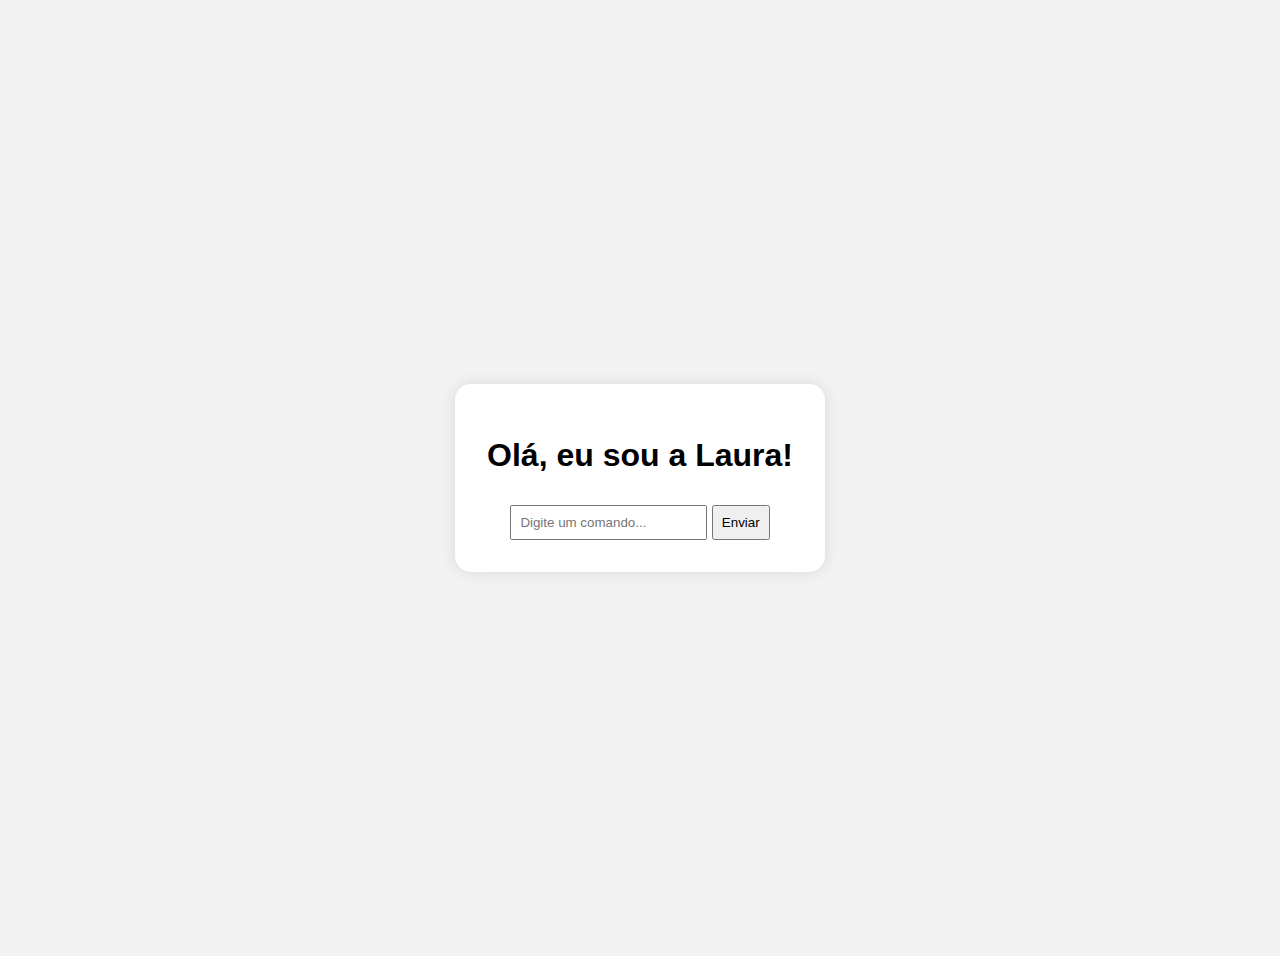
<file: index.html>
<!DOCTYPE html>
<html lang="pt-br">
<head>
  <meta charset="UTF-8" />
  <meta name="viewport" content="width=device-width, initial-scale=1.0"/>
  <title>Assistente Laura</title>
  <link rel="stylesheet" href="style.css" />
</head>
<body>
  <main>
    <h1>Olá, eu sou a Laura!</h1>
    <input type="text" id="userInput" placeholder="Digite um comando..." />
    <button onclick="enviarComando()">Enviar</button>
    <div id="resposta"></div>
  </main>
  <script src="app.js"></script>
</body>
</html>
</file>
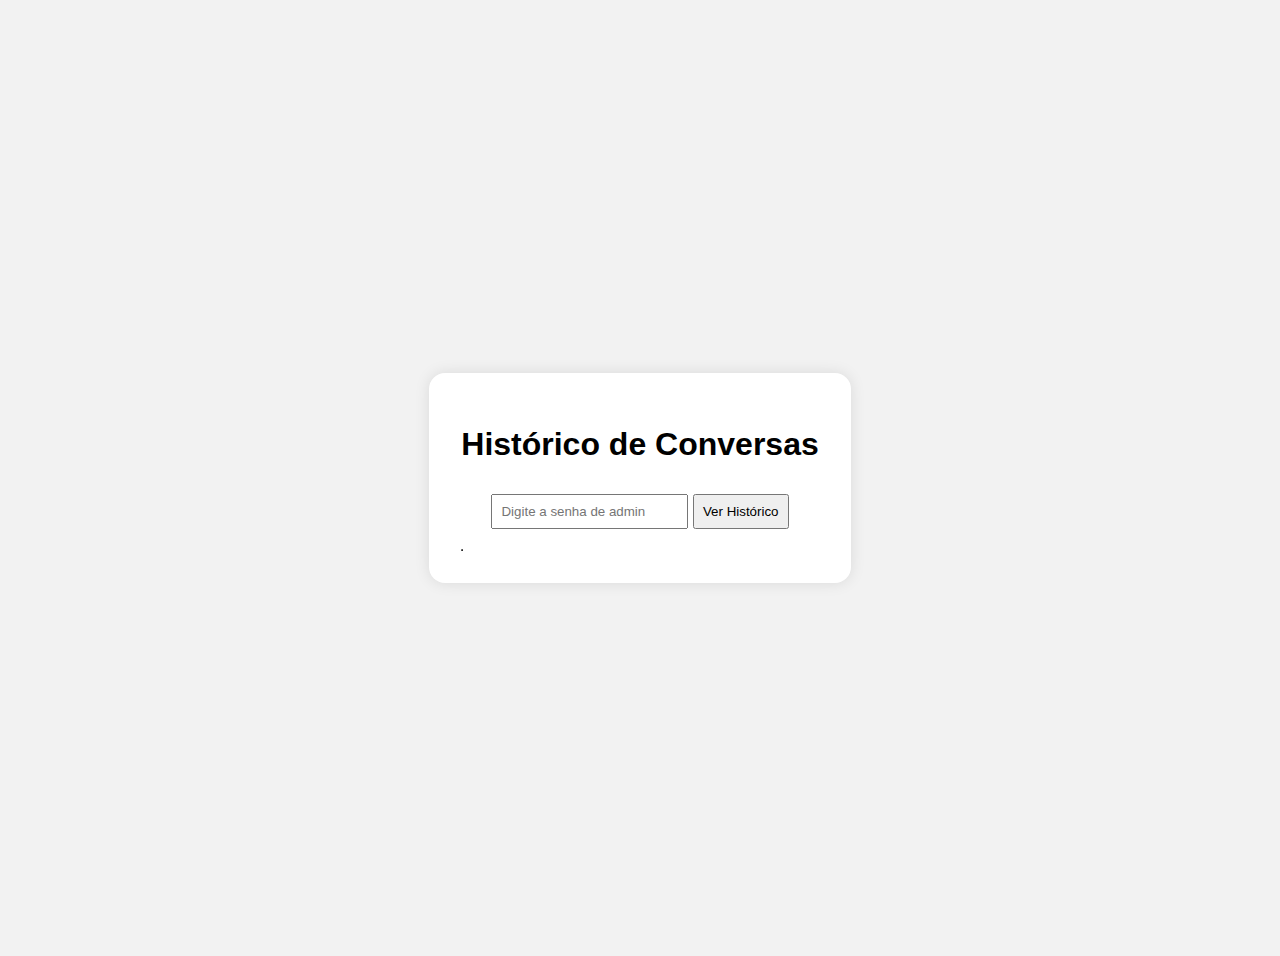
<file: admin.html>
<!DOCTYPE html>
<html lang="pt-br">
<head>
  <meta charset="UTF-8">
  <title>Painel da Laura</title>
  <link rel="stylesheet" href="style.css">
</head>
<body>
  <main>
    <h1>Histórico de Conversas</h1>
    <input type="password" id="senha" placeholder="Digite a senha de admin" />
    <button onclick="carregar()">Ver Histórico</button>
    <table border="1" id="tabela" style="margin-top:20px;"></table>
  </main>
  <script>
    async function carregar() {
      const senha = document.getElementById('senha').value;
      if (senha !== "laura2025") return alert("Senha incorreta!");
      const res = await fetch("https://laura-backend-3vc0.onrender.com/historico");
      const dados = await res.json();
      const tabela = document.getElementById('tabela');
      tabela.innerHTML = "<tr><th>Mensagem</th><th>Resposta</th><th>Data</th></tr>";
      dados.forEach(l => {
        tabela.innerHTML += `<tr><td>${l.mensagem}</td><td>${l.resposta}</td><td>${l.data}</td></tr>`;
      });
    }
  </script>
</body>
</html>
</file>
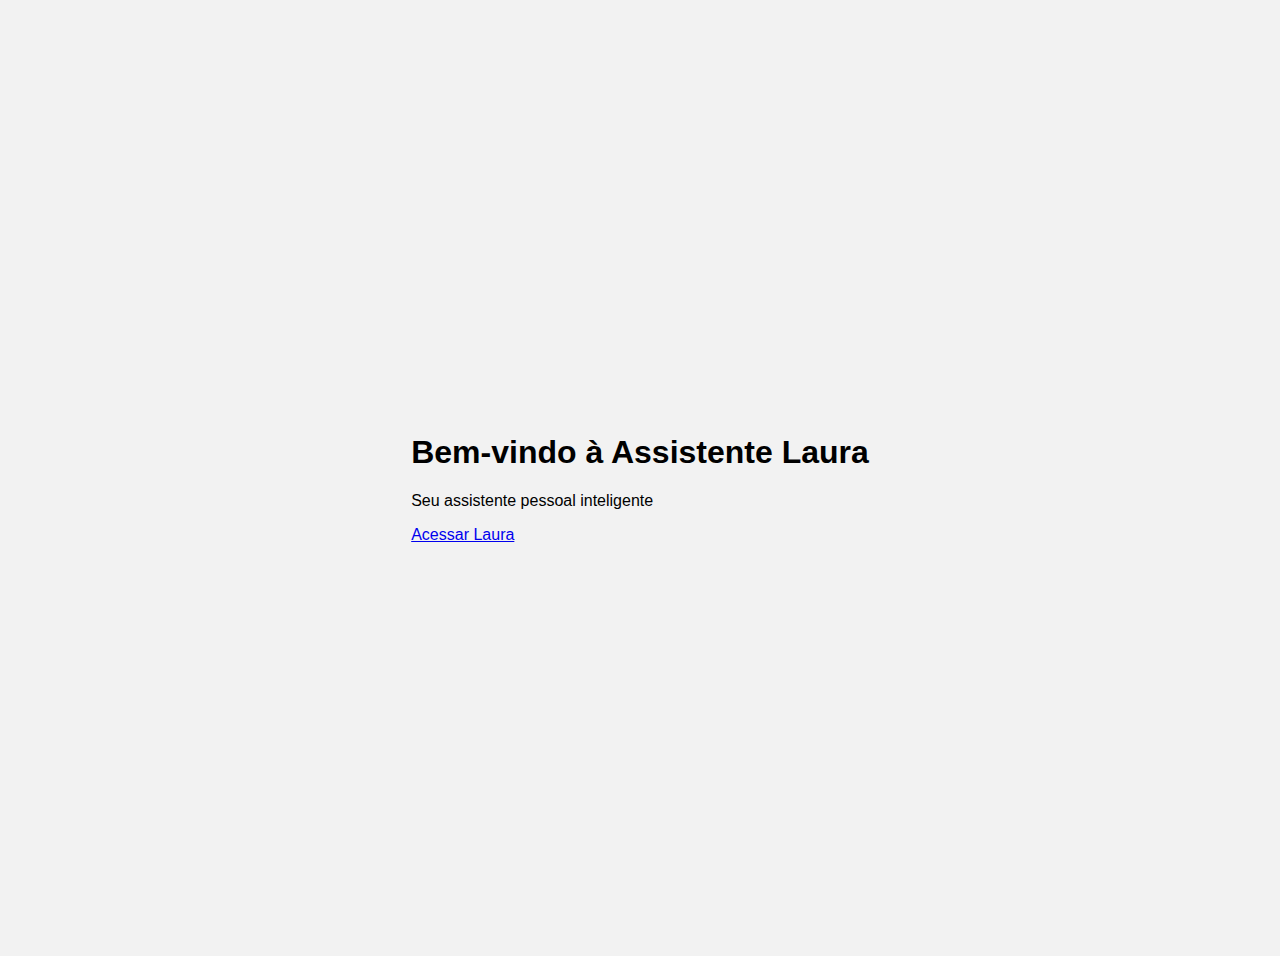
<file: landingpage.html>
<!DOCTYPE html>
<html lang="pt-br">
<head>
    <meta charset="UTF-8" />
    <title>Bem-vindo à Laura</title>
    <link rel="stylesheet" href="style.css">
</head>
<body>
    <section>
        <h1>Bem-vindo à Assistente Laura</h1>
        <p>Seu assistente pessoal inteligente</p>
        <a href="index.html">Acessar Laura</a>
    </section>
</body>
</html>
</file>
<file: style.css>
body {
    font-family: Arial;
    background-color: #f2f2f2;
    display: flex; flex-direction: column;
    align-items: center; justify-content: center;
    height: 100vh;
    padding: 20px;
}
main {
    background: white;
    padding: 2em;
    border-radius: 1em;
    box-shadow: 0 0 15px rgba(0,0,0,0.1);
    text-align: center;
}
input, button {
    padding: 0.6em;
    margin-top: 10px;
}
</file>
